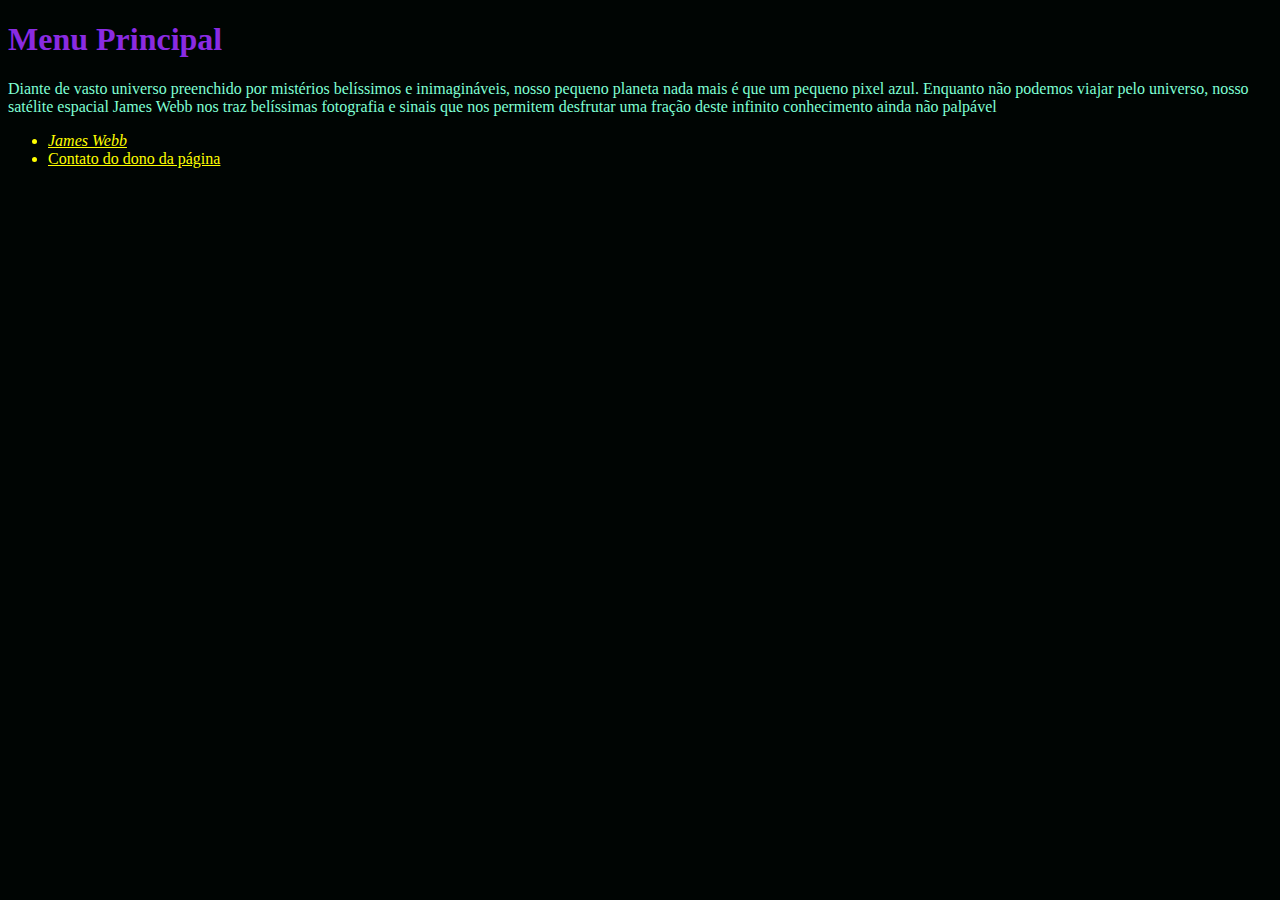
<file: Projetos_Iniciais/Atividade_1/index.html>
<!DOCTYPE html>
<html>
    <head>
        <meta charset="utf-8">
        <title>Documentação da página</title>
    </head>
    <body style="background-color:rgb(0, 5, 3);">
        <h1 style="color:blueviolet">Menu Principal</h1>
        <p style="color:aquamarine">Diante de vasto universo preenchido por mistérios belíssimos e inimagináveis, nosso pequeno planeta nada mais é que um pequeno pixel azul. Enquanto não podemos viajar pelo universo, nosso satélite espacial James Webb nos traz belíssimas fotografia e sinais que nos permitem desfrutar uma fração deste infinito conhecimento ainda não palpável</p>
        <nav>
            <ul>
                <li style="color:yellow"><a href="./files/images.html" style="color:yellow"><em>James Webb</em></a></li>
                <li style="color:yellow"><a href="contact.html" style="color:yellow">Contato do dono da página</a></li>
            </ul>
        </nav>
    </body>
</html>
</file>
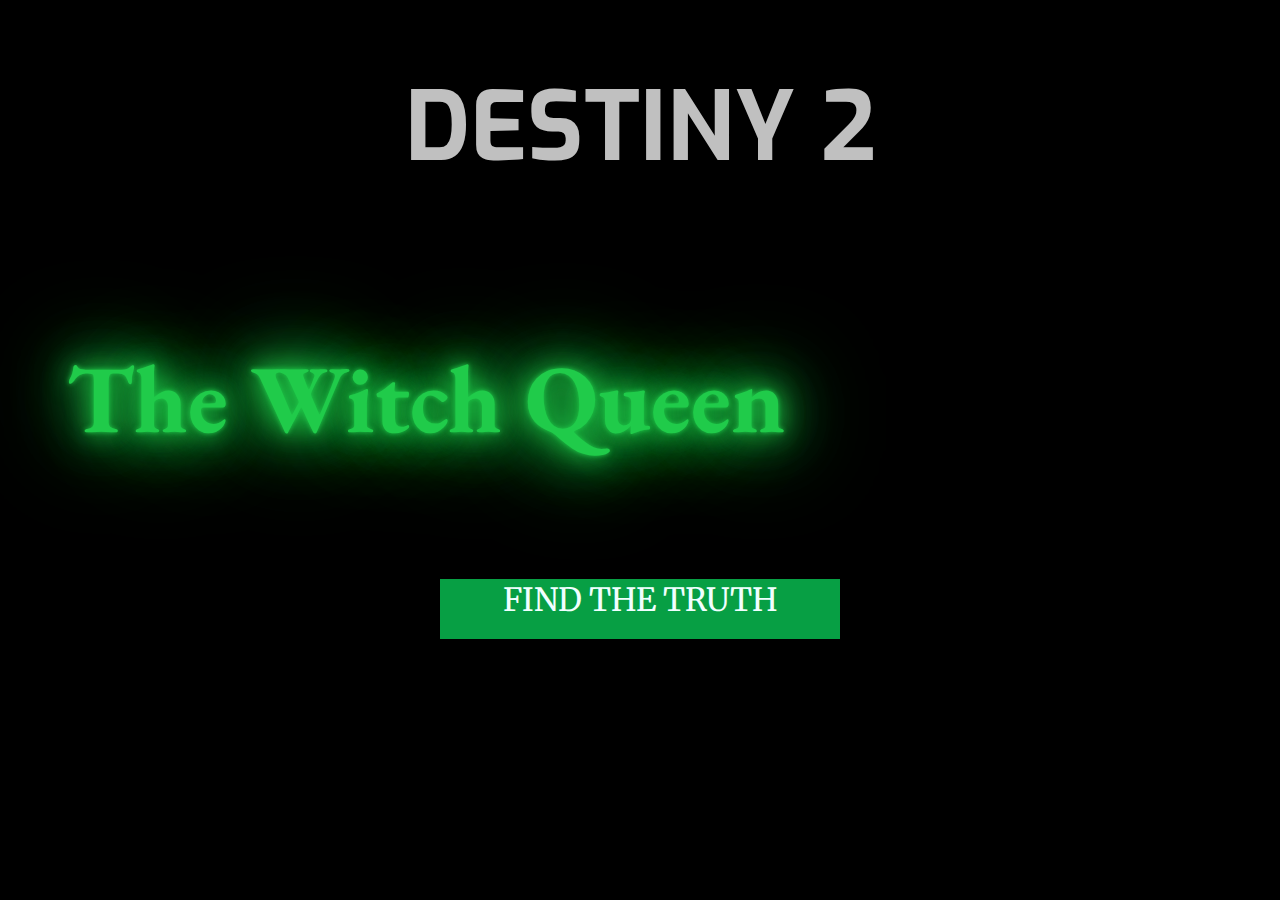
<file: Projetos_Iniciais/CSS/Destiny_test.html>
<!DOCTYPE html>
<html lang="en">
<head>
    <meta charset="UTF-8">
    <meta http-equiv="X-UA-Compatible" content="IE=edge">
    <meta name="viewport" content="width=device-width, initial-scale=1.0">
    <title>Document</title>
    <link rel="stylesheet" href="style.css">
</head>
<body style="background-color: black;">
    <div class="tema">
        <h1>DESTINY 2</h1>
        <h2>The Witch Queen</h2>
    </div>

    <iframe width="560" height="315" src="https://www.youtube.com/embed/PYM7KDrx_Ho" title="YouTube video player" frameborder="0" allow="accelerometer; autoplay; clipboard-write; encrypted-media; gyroscope; picture-in-picture" allowfullscreen></iframe>

    <div class="botao" style="background-color: solid rgb(7, 159, 68);">

       <a  data-component = "Link" data-legacy="false" href="https://www.bungie.net/7/pt-br/Destiny/WitchQueen">FIND THE TRUTH</a> 

    </div>
</body>
</html>
</file>
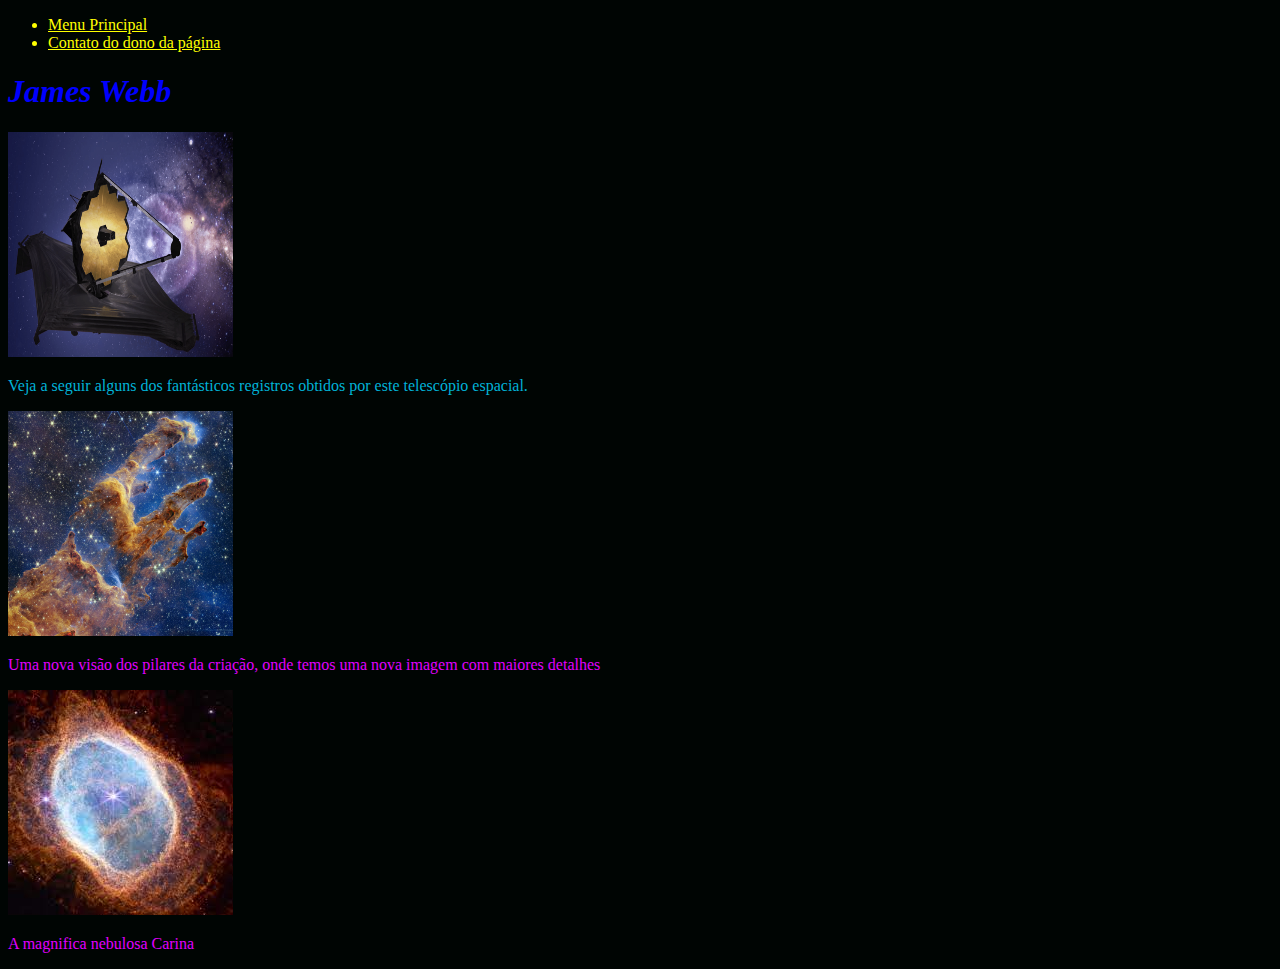
<file: Projetos_Iniciais/Atividade_1/files/images.html>
<!DOCTYPE html>
<html>
    <head>
        <meta charset="utf-8">
        <title>James Webb</title>
    </head>
    <body style="background-color:rgb(0, 5, 3);">
        <nav>
            <ul>
                <li style="color: yellow"><a href="../index.html" style="color: yellow">Menu Principal</a></li>
                <li style="color: yellow"><a href="../contact.html" style="color: yellow">Contato do dono da página</a></li>
            </ul>
        </nav>
        <h1 style="color:blue"><b><em>James Webb</em></b></h1>
        <p><img src="webb.png" alt="james" height="225" width="225"></p>
        <p style="color: rgba(0, 213, 255, 0.849)">Veja a seguir alguns dos fantásticos registros obtidos por este telescópio espacial.</p>
        <img src="web1.jpg" alt="foto1" height="225" width="225">
        <p style="color: rgb(225, 0, 255)">Uma nova visão dos pilares da criação, onde temos uma nova imagem com maiores detalhes</p>
        <p><img src="web2.jfif" alt="foto2" height="225" width="225"></p>
        <p style="color: rgb(225, 0, 255)">A magnifica nebulosa Carina</p>

    </body>
</html>
</file>
<file: Projetos_Iniciais/CSS/style.css>
@import url('https://fonts.googleapis.com/css2?family=EB+Garamond&family=Exo:wght@100&family=Merriweather:wght@300&display=swap');



html{
    font-size: 32px;
}

body{

    background-image: url('https://i.gifer.com/origin/2e/2ebe92d7c15f26b8ff44ec606c960005.gif'),url('https://cdn.vox-cdn.com/thumbor/oHmeX2Hd6-utwJGMZveUkwe74mM=/0x0:1920x800/1200x800/filters:focal(815x51:1121x357)/cdn.vox-cdn.com/uploads/chorus_image/image/69768118/Destiny_2__The_Witch_Queen___Truth_0_8_screenshot.0.png');
    background-repeat: no-repeat;
    background-size: 10%,cover;
    text-align: center;
    background-attachment: fixed;

}


.tema{
    font-size: 16px;
    text-align: center;
    margin: auto;
    

}

h1{
    color:silver;
    font-family: 'Exo', sans-serif;
    font-size: 6em;
}

h2{
    color: #20cb4a ;
    left: 50pt;
    position: absolute;
    font-size: 40pt;
    text-shadow: 0 0 5px #20cb4a,
                    0 0 25px #20cb4a,
                    0 0 50px #20cb4a,
                    0 0 75px  #20cb4a,
                    0 0 100px #20cb4a;

                    font-family: 'EB Garamond', serif;
                    font-size: 6em;
}

.botao{
    background-color:  rgb(7, 159, 68);
    width: 400px;
    height: 60px;
    border: 1px solid rgb(7, 159, 68);
    text-align: center;
    margin: auto;
    padding: 20% 10% solid rgb(7, 159, 68) ;
    box-sizing: border-box;
    background-origin: content-box;


}

a{  

    color: azure;
    font-family: 'Merriweather', serif;
    text-decoration: none;
}
</file>
